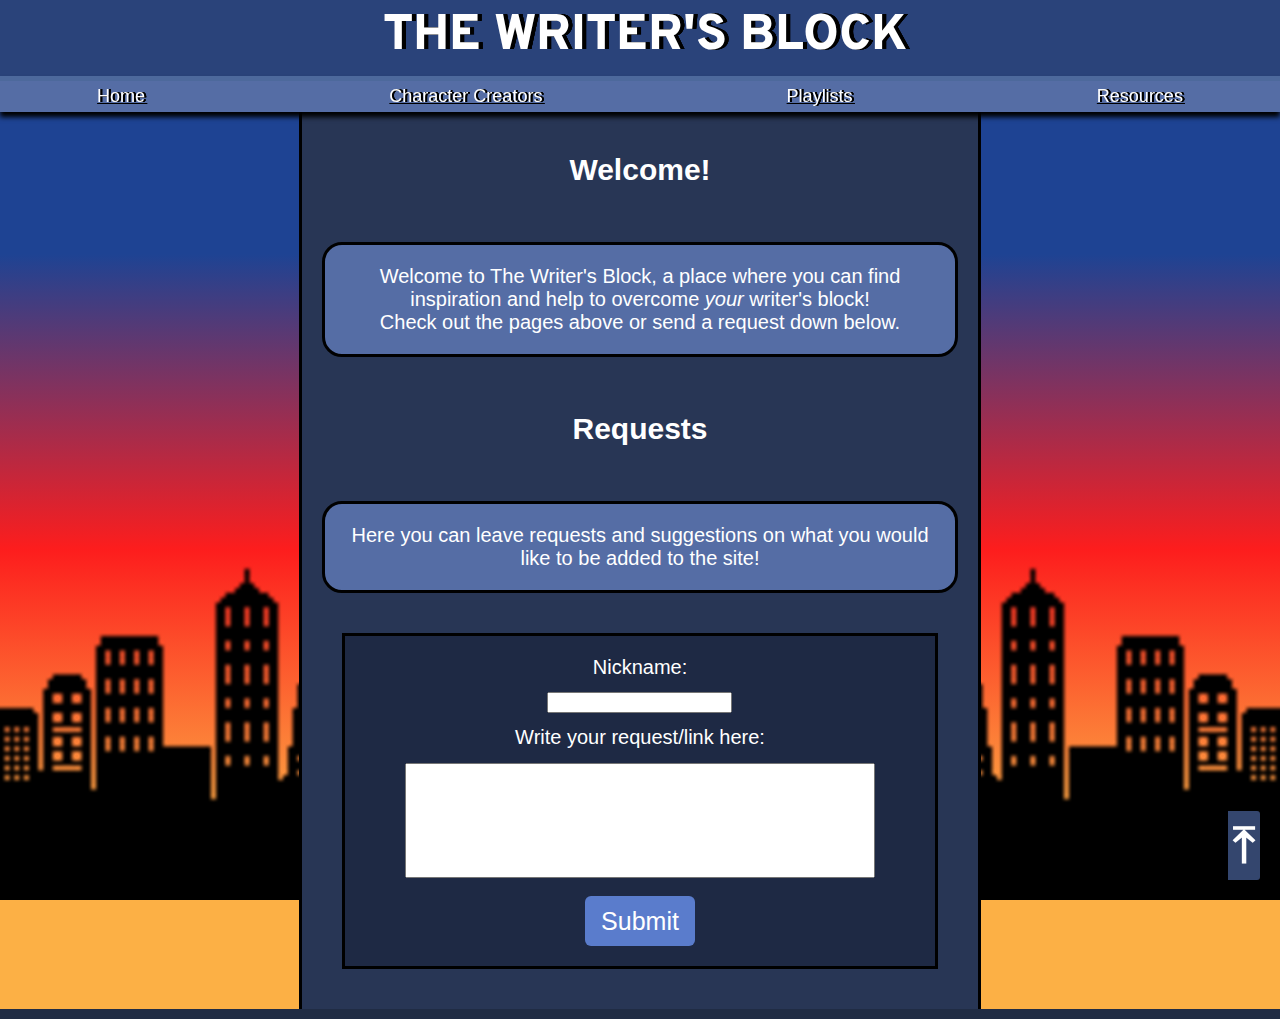
<file: index.html>
<!DOCTYPE html>
<html>
    <head>
        <meta name="viewport" content="width=device-width, initial-scale=1.0" />
        <title>The Writer's Block</title>
        <link href="https://fonts.googleapis.com/css2?family=Overpass&display=swap" rel="stylesheet">
        <link rel="stylesheet" href="style.css">
        <script type="text/javascript" src="javascript/navScroll.js"></script>
        
    </head>
    <body>
        <a name="top"></a>
        <header id="navbar">
            <h1 id="logo">The Writer's block</h1>
            <nav id="nav" class="topNav">
                <a href="#top" id="home">Home</a>
                <a href="charcreate.html" id="charcreate">Character Creators</a>
                <a href="playlists.html" id="playlists">Playlists</a>
                <a href="resources.html" id="resources">Resources</a>
            </nav>
        </header>

        <main>
            <div><img src="images/left.png" class="background-image no-select-drag" id="left" alt=""></div>
            <div class="content">
                <h2 class="page-title">Welcome!</h2>
                <p class="page-description">
                    Welcome to The Writer's Block, a place where you can find inspiration and help to overcome 
                    <span style="font-style: italic;">your</span> writer's block! <br>
                    Check out the pages above or send a request down below.
                </p>

                <h2 class="page-title">Requests</h2>
                <p class="page-description">Here you can leave requests and suggestions on what you would like to be added to the site!</p>
                <div class="request-box" id="request-box">
                    <label for="name">Nickname:</label><br>
                    <input type="text" class="input" id="name" name="name" autocomplete="off"><br>
                    <label for="request">Write your request/link here:</label><br>
                    <textarea class="input" id="request" name="request" rows="4" cols="50"></textarea><br>
                    <input type="submit" value="submit" id="subm-button" alt="submit">
                </div>
                <div id="subm-page"></div>  
            </div>
            <div>
                <img src="images/right.png" class="background-image no-select-drag" id="right" alt="">
            </div>
        </main>
        <footer><a href="#top" class="top-arrow">&#10514;</a></footer>
        <script type="text/javascript" src="javascript/submitForm.js"></script>
    </body>
</html>
</file>
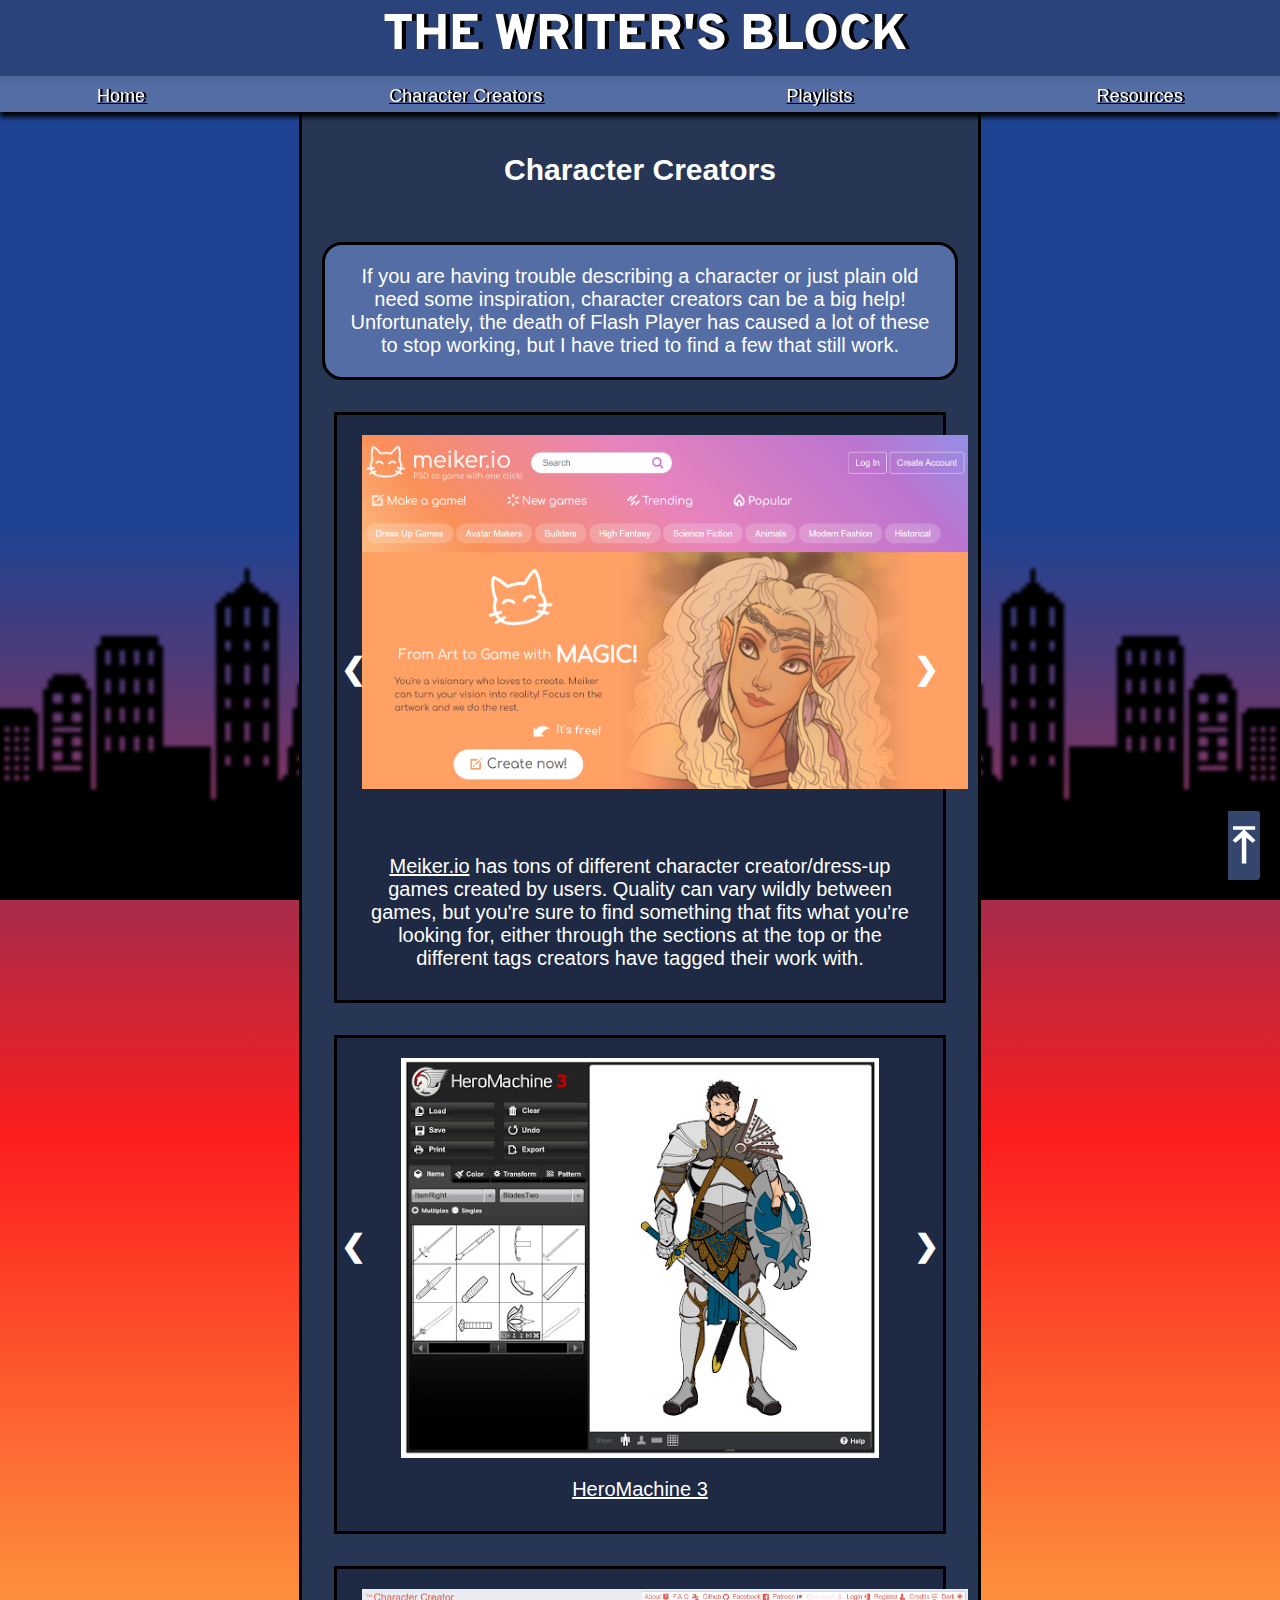
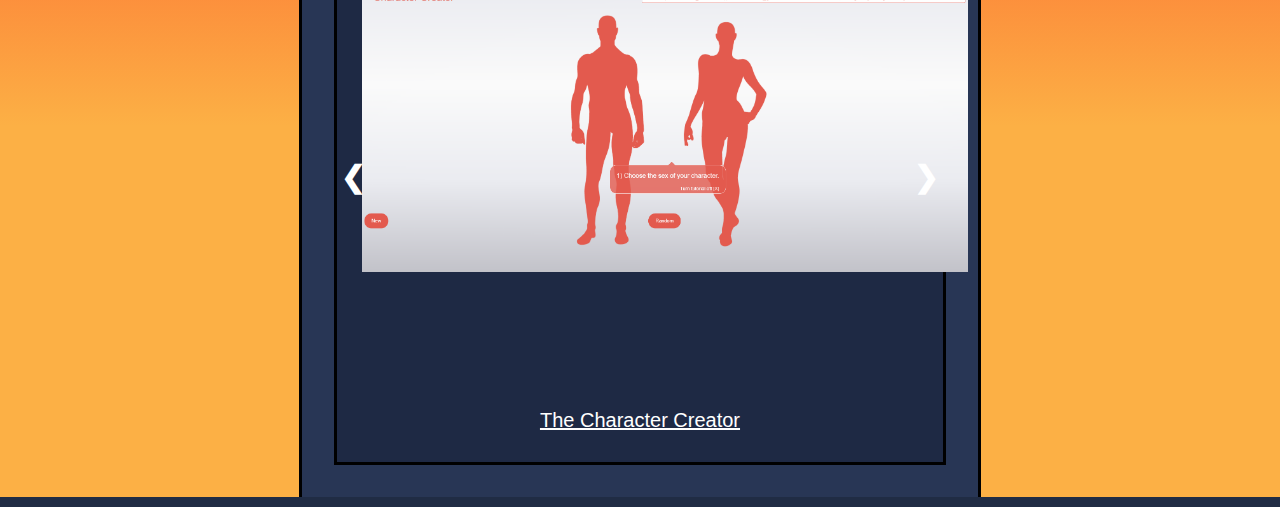
<file: charcreate.html>
<!DOCTYPE html>
<html>
    <head>
        <meta name="viewport" content="width=device-width, initial-scale=1.0" />
        <title>The Writer's Block</title>
        <link href="https://fonts.googleapis.com/css2?family=Overpass&display=swap" rel="stylesheet">
        <link rel="stylesheet" href="style.css">
        <script type="text/javascript" src="javascript/navScroll.js"></script>
        <script type="text/javascript" src="javascript/slideshow.js"></script>
    </head>
    <body>
        <a name="top"></a>
        <header id="navbar">
            <h1 id="logo">The Writer's block</h1>
            <nav>
                <a href="index.html" id="home">Home</a>
                <a href="#top" id="charcreate">Character Creators</a>
                <a href="playlists.html" id="playlists">Playlists</a>
                <a href="resources.html" id="resources">Resources</a>
            </nav>
        </header>

        <main>
            <div><img src="images/left.png" class="background-image no-select-drag" id="left" alt=""></div>
            <div class="content">
                <h2 class="page-title">Character Creators</h2>
                <p class="page-description">If you are having trouble describing a character or just 
                    plain old need some inspiration, character creators can be a big help! Unfortunately, 
                    the death of Flash Player has caused a lot of these to stop working, 
                    but I have tried to find a few that still work.
                </p>
                <div class="slideshow-container">
                    <div class="slideshow1" style="display: block">
                        <img src="images/meiker1.png" class="slideshow-img no-select-drag" loading="lazy"
                        alt="The main page of meiker.io. It has an orange to blue gradient color scheme and a simple sketch of a happy cat as its icon.">
                    </div>
                    <div class="slideshow1">
                        <img src="images/meiker2.png" class="slideshow-img no-select-drag" loading="lazy"
                        alt="The 'popular' section of meiker.io. Some of the games included are guardian fairy maker, 
                        cutesy character creator and mayor maker.">
                    </div>
                    <div class="slideshow1">
                        <img src="images/meiker3.png" class="slideshow-img no-select-drag" loading="lazy"
                        alt="The page for 'fantasy rpg character maker' on meiker.io. Some of the tags used for the game are rpg, high fantasy and elves.
                        There is a 'more games' section on the left of the page.">
                    </div>
                    <p class="charcreate-desc"><span style="display: block;"><a href="https://meiker.io/" target="_blank">Meiker.io</a> 
                        has tons of different character creator/dress-up games created by users.
                        Quality can vary wildly between games, but you're sure to find something that fits 
                        what you're looking for, either through the sections at the top or the different tags creators have tagged their work with.
                    </span></p>
                    <a class="prev" onclick="changeSlides(-1, 0)">&#10094;</a>
                    <a class="next" onclick="changeSlides(1, 0)">&#10095;</a>
                </div>
                <div class="slideshow-container">
                    <div class="slideshow2" style="display: block;">
                        <img src="images/heromachine.png" class="slideshow-img no-select-drag" loading="lazy"
                        alt="To the right is a finished creation in HeroMachine 3 and to the left is the character creator menu. 
                        It is a male knight with a sword and shield wearing grey and brown armor.">
                    </div>
                    <div class="slideshow2">
                        <img src="images/heromachine2.png" class="slideshow-img no-select-drag" loading="lazy"
                        alt="On the left half of the image is a character wearing blue full-body space armor with grey metal wings in their back.
                        On the right is a more complex-looking character creator menu.">
                    </div>
                    <div class="slideshow2">
                        <img src="images/heromachine3.png" class="slideshow-img no-select-drag"  loading="lazy"
                        alt="An otherwordly feminine character with pitch black skin and glowing pink eyes. 
                        They're wearing a cloak that looks like a piece of space and parts of their body fades out, showing the cloak behind.">
                    </div>
                    <p class="charcreate-desc"><span style="display: block;">
                        <a href="http://www.heromachine.com/heromachine-3-lab/" target="_blank">HeroMachine 3</a>
                    </span></p>
                    <a class="prev" onclick="changeSlides(-1, 1)">&#10094;</a>
                    <a class="next" onclick="changeSlides(1, 1)">&#10095;</a>
                </div>
                <div class="slideshow-container">
                    <div class="slideshow3" style="display: block;">
                        <img src="images/charcreator.png" class="slideshow-img no-select-drag" loading="lazy" 
                        alt="A white page with the red outlines of a masculine and a feminineform. The tutorial box between them says 
                        '1) Choose the sex of your character'.">
                    </div>
                    <div class="slideshow3">
                        <img src="images/charcreator2.png" class="slideshow-img no-select-drag" loading="lazy"
                        alt="A closeup of a masculine character's head with a category menu to the left and a customization menu to the right.">
                    </div>
                    <div class="slideshow3">
                        <img src="images/charcreator3.png" class="slideshow-img no-select-drag" loading="lazy" 
                        alt="A randomized masculine character. They are wearing casual clothes and have large bat-like wings on their back.">
                    </div>
                    <p class="charcreate-desc"><span style="display: block;"><a href="charactercreator.org" target="_blank">The Character Creator</a>
                    </span></p>
                    <a class="prev" onclick="changeSlides(-1, 2)">&#10094;</a>
                    <a class="next" onclick="changeSlides(1, 2)">&#10095;</a>
                </div>
            </div>
            <div>
                <img src="images/right.png" class="background-image no-select-drag" id="right" alt="">
                <a href="#top" class="top-arrow">&#10514;</a>
            </div>
        </main>
        <footer></footer>
    </body>
</html>
</file>
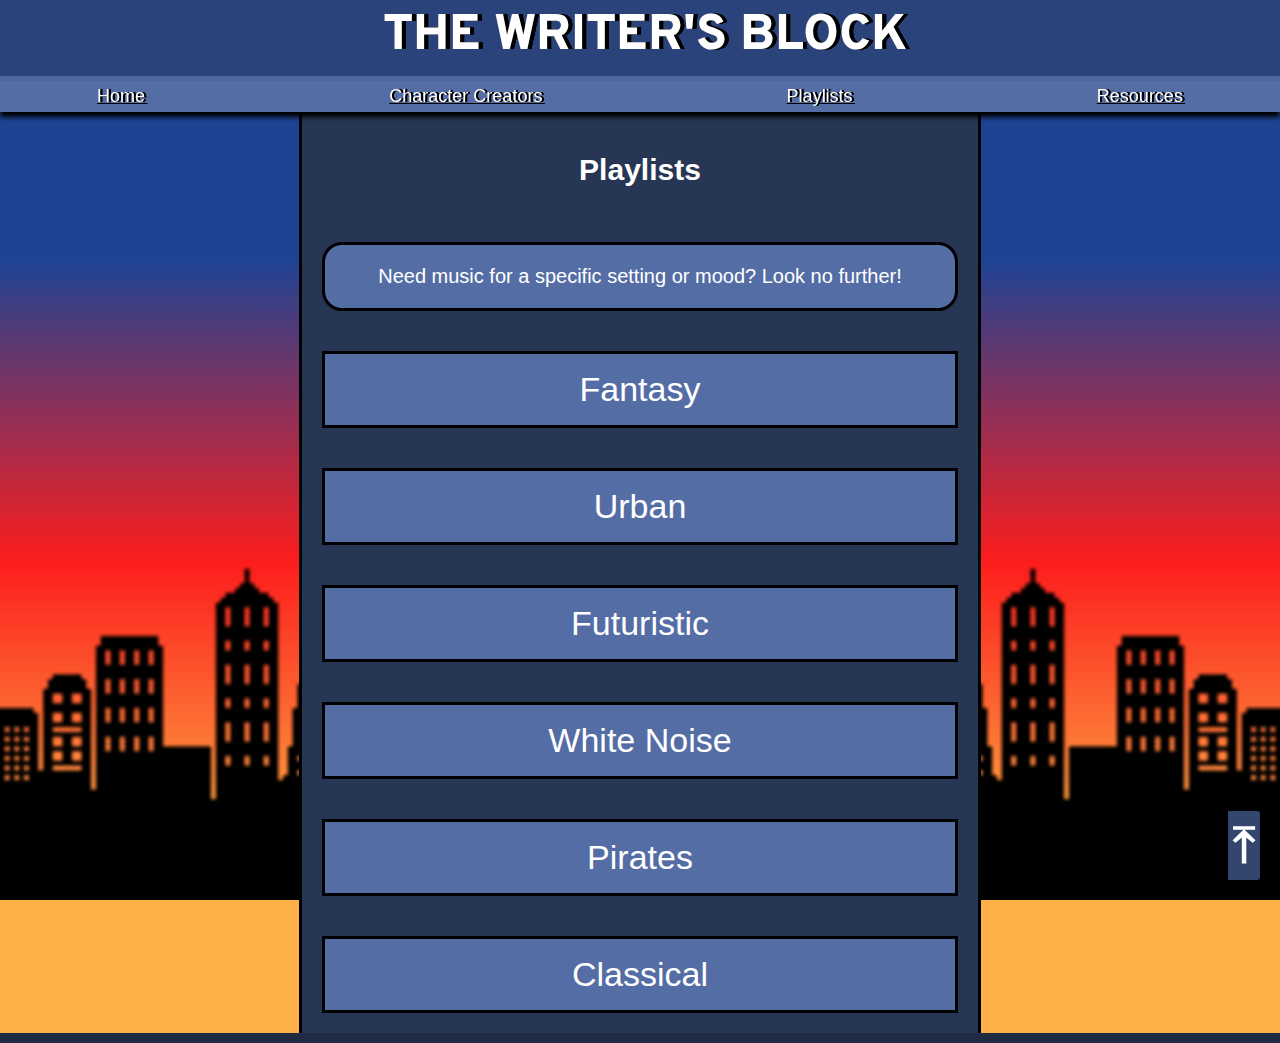
<file: playlists.html>
<!DOCTYPE html>
<html>
    <head>
        <meta name="viewport" content="width=device-width, initial-scale=1.0" />
        <title>The Writer's Block</title>
        <link href="https://fonts.googleapis.com/css2?family=Overpass&display=swap" rel="stylesheet">
        <link rel="stylesheet" href="style.css">
        <script type="text/javascript" src="javascript/navScroll.js"></script>
        <script type="text/javascript" src="javascript/dropdown.js"></script>
    </head>
    <body>
        <a name="top"></a>
        <header id="navbar">
            <h1 id="logo">The Writer's block</h1>
            <nav>
                <a href="index.html" id="home">Home</a>
                <a href="charcreate.html" id="charcreate">Character Creators</a>
                <a href="#top" id="playlists">Playlists</a>
                <a href="resources.html" id="resources">Resources</a>
            </nav>
        </header>
        <main>
            <div><img src="images/left.png" class="background-image no-select-drag" id="left" alt=""></div>
            <div class="content">
                <h2 class="page-title">Playlists</h2>
                <p class="page-description">Need music for a specific setting or mood? Look no further!</p>
                <div class="sections">
                    <div class="playlist-box">
                        <div class="dropdown">
                            <button onclick="dropdownFunc(this)" class="drop-button" alt="Fantasy">Fantasy</button>
                            <div id="myDropdown" class="dropdown-content">
                                <a href="https://open.spotify.com/playlist/1JShdUTOmU54ozm3oZEFMw?si=0d39611b9cc24e24" target="_blank">Fantasy Adventure</a>
                                <a href="https://www.youtube.com/watch?v=0YiheRT0afA" target="_blank">Magical Fantasy Music</a>
                                <a href="https://www.youtube.com/watch?v=ihZwWD4MFtA" target="_blank">Celtic Music</a>
                                <a href="https://www.youtube.com/watch?v=K2maH-XVEGQ" target="_blank">Medieval Fantasy Music</a>
                                <a href="https://www.youtube.com/watch?v=wLlovxa3VJ0" target="_blank">Fantasy Tavern Music</a>
                            </div>
                        </div>
                    </div>
                    <div class="playlist-box">
                        <div class="dropdown">
                            <button onclick="dropdownFunc(this)" class="drop-button" alt="Urban">Urban</button>
                            <div id="myDropdown" class="dropdown-content">
                                <a href="https://open.spotify.com/playlist/07zF8MjQPsiYUXiAIGZ5TA?si=6b733100a14b460f" target="_blank">The Sound of Urban Contemporary</a>
                                <a href="https://open.spotify.com/playlist/77l4RV2wSVQLXlk3w2C8fd?si=a577102634d54b23&nd=1" target="_blank">Dinner Party</a>
                                <a href="https://open.spotify.com/playlist/0ZjPyJzy3zNaDsLEpDyMO0?si=c02d1d94162544d6" target="_blank">Dinner Party Essentials</a>
                                <a href="https://open.spotify.com/playlist/3JH0DCNwJWvCVxOPethLNq?si=3b922175429f4faa" target="_blank">Cocktail Party Beach Music</a>
                                <a href="https://open.spotify.com/playlist/37i9dQZF1DWZC2yew0xGiz?si=b4e4c3be4bcd46ab" target="_blank">Film & TV Favorites: 90s Black Cinema</a>
                            </div>
                        </div>
                    </div>
                    <div class="playlist-box">
                        <div class="dropdown">
                            <button onclick="dropdownFunc(this)" class="drop-button" alt="Futuristic">Futuristic</button>
                            <div id="myDropdown" class="dropdown-content">
                                <a href="https://open.spotify.com/playlist/6mCg8ApBsrU6Cb3cOTpTsS?si=4bef040ce4d54c57" target="_blank">Synthwave/Retro Electro</a>
                                <a href="https://www.youtube.com/watch?v=dgCnYsDTiXU" target="_blank">Cybercity - A Synthwave Mix</a>
                                <a href="https://www.youtube.com/watch?v=zIpXoohOg44" target="_blank">Cyberpunk & Dystopian Music Compilation</a>
                                <a href="https://www.youtube.com/watch?v=4F7sdy2rZws" target="_blank">Infinity - Epic Futuristic Music Mix</a>
                                <a href="https://www.youtube.com/watch?v=3ST4fDVyAzA" target="_blank">Space Traveling</a>
                                <a href="https://www.youtube.com/watch?v=LcFvO6vGTX4" target="_blank">Hyperdrive - Epic Powerful Futuristic Music Mix</a>
                                <a href="https://www.youtube.com/watch?v=wOMwO5T3yT4" target="_blank">Space Trip - Synthwave Mix</a>
                            </div>
                        </div>
                    </div>
                    <div class="playlist-box">
                        <div class="dropdown">
                            <button onclick="dropdownFunc(this)" class="drop-button" alt="White noise">White Noise</button>
                            <div id="myDropdown" class="dropdown-content">
                                <a href="https://rainycafe.com/" target="_blank">Rainy Cafe</a>
                                <a href="https://mynoise.net/noiseMachines.php" target="_blank">myNoise</a>
                            </div>
                        </div>
                    </div>
                    <div class="playlist-box">
                        <div class="dropdown">
                            <button onclick="dropdownFunc(this)" class="drop-button" alt="Pirates">Pirates</button>
                            <div id="myDropdown" class="dropdown-content">
                                <a href="https://open.spotify.com/playlist/2DsYfCPWDxZtFzHRj9mO4h?si=7cd1a4b041714801" target="_blank">Sea shanties for thots</a>
                                <a href="https://open.spotify.com/playlist/7m0Nys1lwqUMlyIkmhLpm9?si=93180841fa0c401d" target="_blank">Assassin's Creed Black Flag sea shanties</a>
                                <a href="https://www.youtube.com/watch?v=BmfLlIumkBE" target="_blank">Songs to channel your inner siren</a>
                                <a href="https://www.youtube.com/watch?v=XsuTV_fqM00" target="_blank">A Pirate King's Playlist</a>
                                <a href="https://www.youtube.com/watch?v=f7Cpkup4g3I" target="_blank">Epic Pirate Music</a>
                                <a href="https://www.youtube.com/watch?v=QHWAzBZ2hDA" target="_blank">World's Most Epic Pirate Music Mix</a>
                            </div>
                        </div>
                    </div>
                    <div class="playlist-box">
                        <div class="dropdown">
                            <button onclick="dropdownFunc(this)" class="drop-button" alt="Classical">Classical</button>
                            <div id="myDropdown" class="dropdown-content">
                                <a href="https://www.youtube.com/watch?v=jgpJVI3tDbY" target="_blank">The Best of Classical Music</a>
                                <a href="https://www.youtube.com/watch?v=uMCSdgkdOJc" target="_blank">this playlist will make you feel like a 19th century villain</a>
                                <a href="https://www.youtube.com/watch?v=fuwDtdxvOYU" target="_blank">A playlist for a 19th century villain plotting their revenge</a>
                                <a href="https://www.youtube.com/watch?v=PDNy_GHNsiE" target="_blank">dark academia slightly obscure classical music playlist</a>
                                <a href="https://www.youtube.com/watch?v=Tos3o_GWED4" target="_blank">Most Epic Classical Music Pieces Collection</a>
                                <a href="https://www.youtube.com/watch?v=oGkkusOMFj0" target="_blank">The Best Jazz Songs of All Time</a>
                                <a href="https://www.youtube.com/watch?v=PEI2zet48Uc" target="_blank">Jazz Noir Music Playlist</a>
                            </div>
                        </div>
                    </div>
                </div>
            </div>
            <div>
                <img src="images/right.png" class="background-image no-select-drag" id="right" alt="">
                <a href="#top" class="top-arrow">&#10514;</a>
            </div>
        </main>
        <footer></footer>
    </body>
</html>
</file>
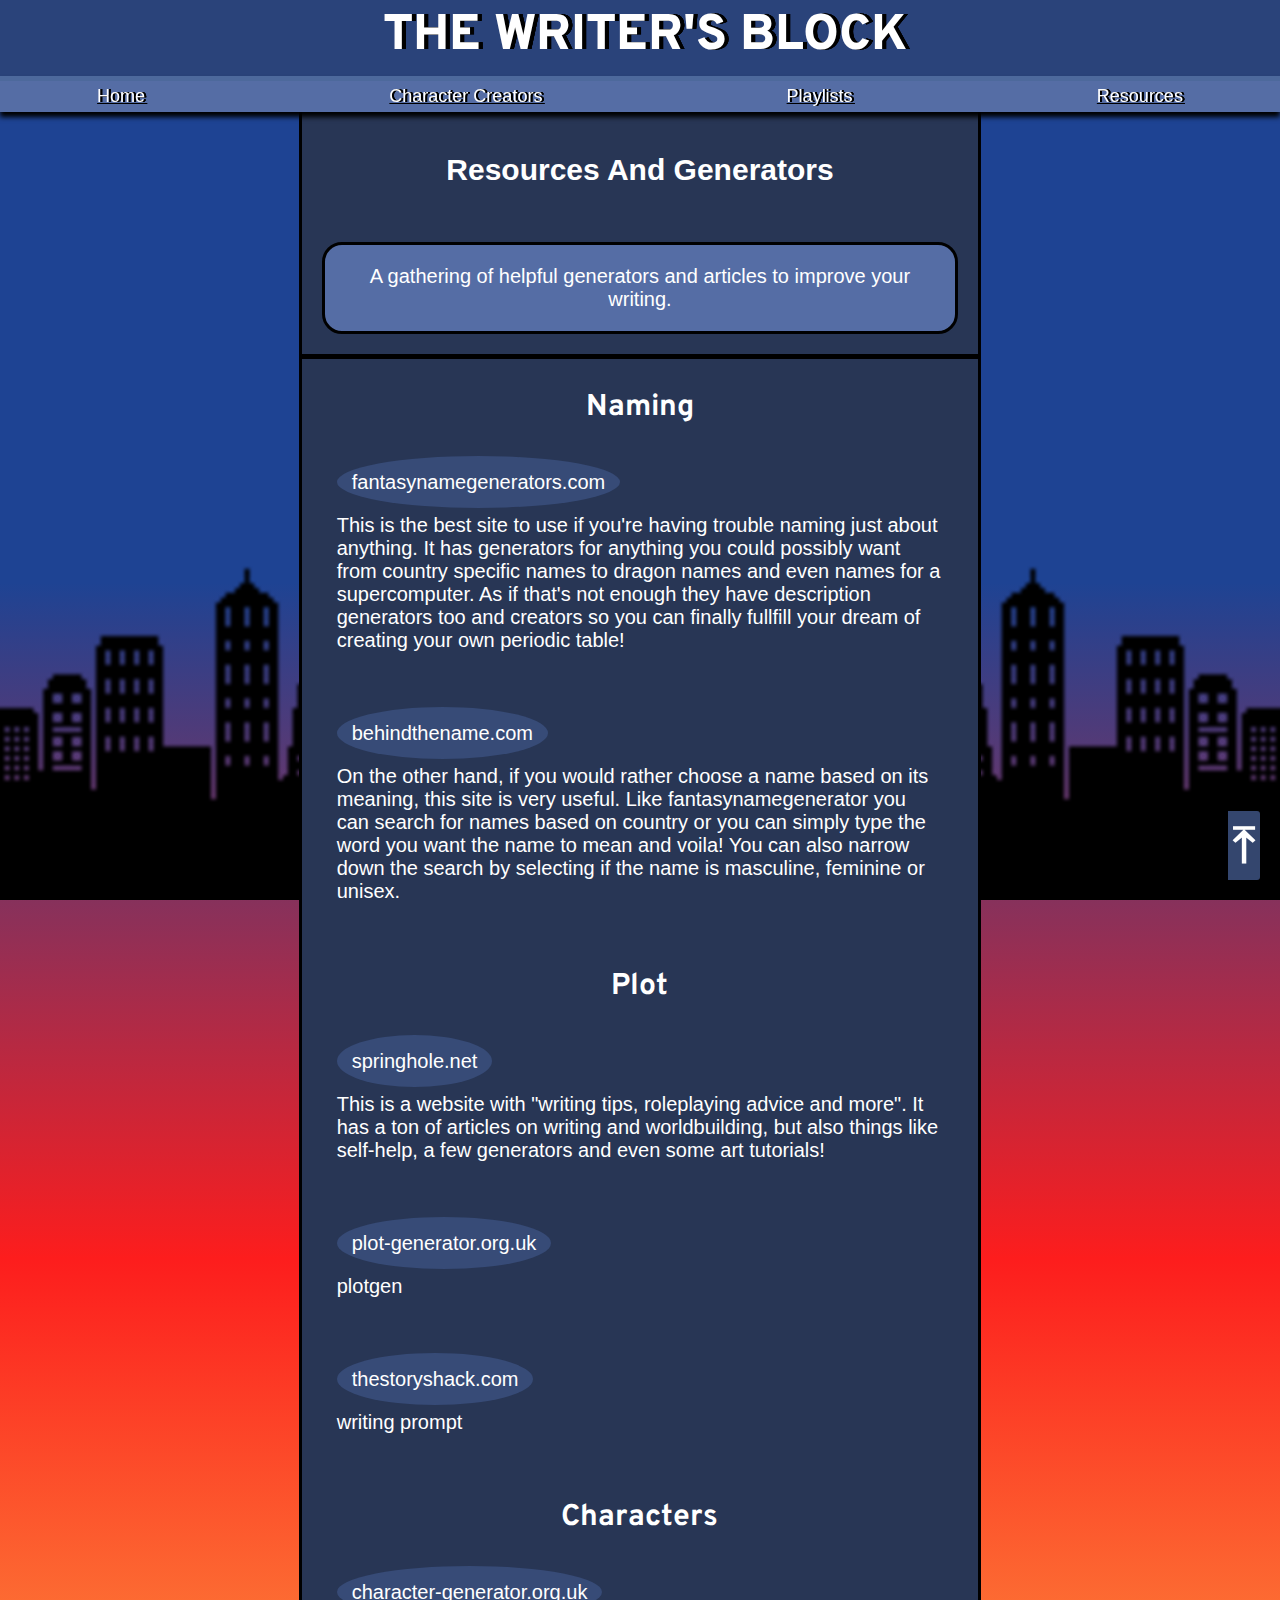
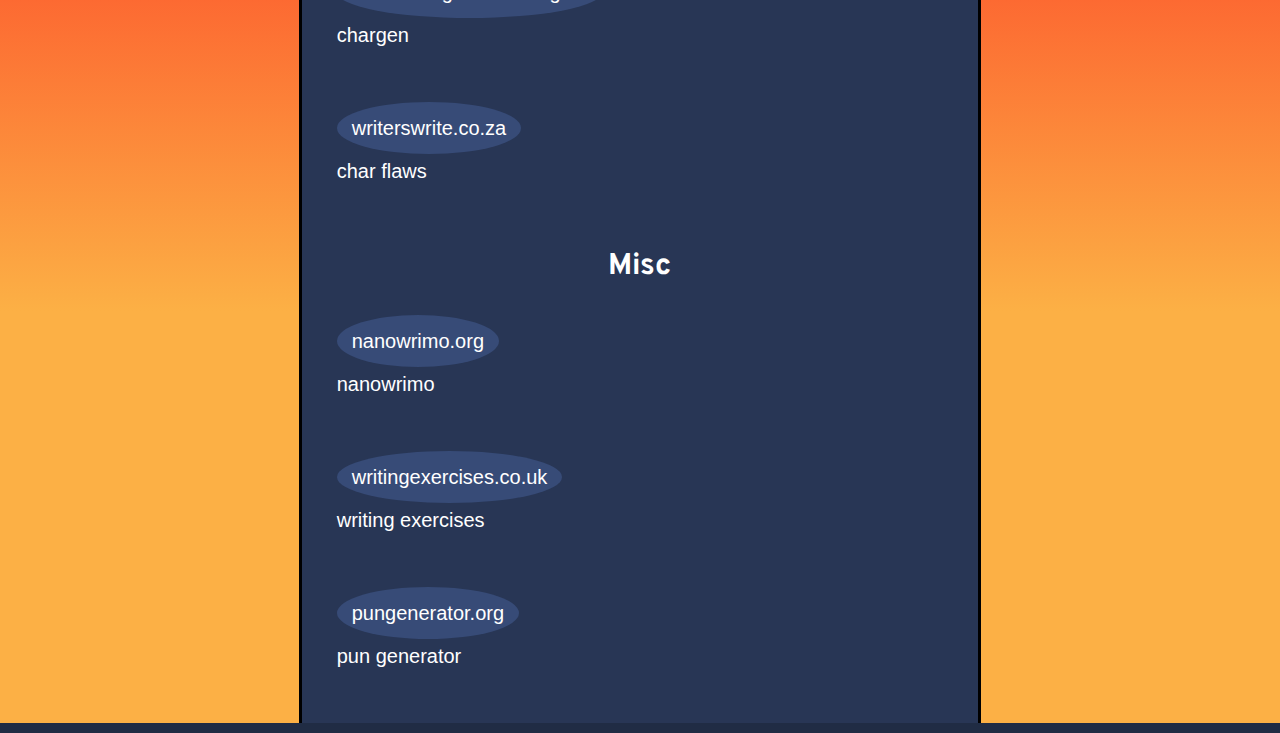
<file: resources.html>
<!DOCTYPE html>
<html>
    <head>
        <meta name="viewport" content="width=device-width, initial-scale=1.0" />
        <title>The Writer's Block</title>
        <link href="https://fonts.googleapis.com/css2?family=Overpass&display=swap" rel="stylesheet">
        <link rel="stylesheet" href="style.css">
        <script type="text/javascript" src="javascript/navScroll.js"></script>
    </head>
    <body>
        <a name="top"></a>
        <header id="navbar">
            <h1 id="logo">The Writer's block</h1>
            <nav>
                <a href="index.html" id="home">Home</a>
                <a href="charcreate.html" id="charcreate">Character Creators</a>
                <a href="playlists.html" id="playlists">Playlists</a>
                <a href="#top" id="resources">Resources</a>
            </nav>
        </header>

        <main>
            <div><img src="images/left.png" class="background-image no-select-drag" id="left"  alt=""></div>
            <div class="content">
                <h2 class="page-title">Resources and Generators</h2>
                <p class="page-description">A gathering of helpful generators and articles to improve your writing.</p>
                <div class="res-content">
                    <h3>Naming</h3>
                    <div class="res-box">
                        <a href="https://www.fantasynamegenerators.com/" target="_blank">FantasyNameGenerators.com</a>
                        <p>
                            This is the best site to use if you're having trouble naming just about anything. It has generators for
                            anything you could possibly want from country specific names to dragon names and even names for a supercomputer. 
                            As if that's not enough they have description generators too and creators so you can finally fullfill your dream of creating your own periodic table!
                        </p>
                    </div>
                    <div class="res-box">
                        <a href="https://www.behindthename.com/" target="_blank">BehindTheName.com</a>
                        <p>
                            On the other hand, if you would rather choose a name based on its meaning, this site is very useful.
                            Like fantasynamegenerator you can search for names based on country or you can simply type the word you want
                            the name to mean and voila! You can also narrow down the search by selecting if the name is masculine, feminine or unisex.
                        </p>
                    </div>
                    <h3>Plot</h3>
                    <div class="res-box">
                        <a href="https://springhole.net/" target="_blank">Springhole.net</a>
                        <p>
                            This is a website with "writing tips, roleplaying advice and more".
                    It has a ton of articles on writing and worldbuilding, but also things like self-help, a few generators and even some art tutorials!
                        </p>
                    </div>
                    <div class="res-box">
                        <a href="https://www.plot-generator.org.uk/story/" target="_blank">plot-generator.org.uk</a>
                        <p>
                            plotgen
                        </p>
                    </div>
                    <div class="res-box">
                        <a href="https://thestoryshack.com/tools/writing-prompt-generator/" target="_blank">Thestoryshack.com</a>
                        <p>
                            writing prompt
                        </p>
                    </div>
                    <h3>Characters</h3>
                    <div class="res-box">
                        <a href="https://www.character-generator.org.uk/" target="_blank">character-generator.org.uk</a>
                        <p>
                            chargen
                        </p>
                    </div>
                    <div class="res-box">
                        <a href="http://www.writerswrite.co.za" target="_blank">writerswrite.co.za</a>
                        <p>
                            char flaws
                        </p>
                    </div>
                    <h3>Misc</h3>
                    <div class="res-box">
                        <a href="https://nanowrimo.org/" target="_blank">nanowrimo.org</a>
                        <p>
                            nanowrimo
                        </p>
                    </div>
                    <div class="res-box">
                        <a href="https://writingexercises.co.uk/" target="_blank">writingexercises.co.uk</a>
                        <p>
                            writing exercises
                        </p>
                    </div>
                    <div class="res-box">
                        <a href="https://pungenerator.org/" target="_blank">pungenerator.org</a>
                        <p>
                            pun generator
                        </p>
                    </div>
                </div>
            </div>
            <div>
                <img src="images/right.png" class="background-image no-select-drag" id="right" alt="">
                <a href="#top" class="top-arrow">&#10514;</a>
            </div>
        </main>
        <footer></footer>
    </body>
</html>
</file>
<file: style.css>
/*---------------
# [Color Codes]

# Mid blue (navbar main) #2A437A
# Light blue (navbar + page desc) #556da5
# Dark blue (main content) rgb(40, 54, 85)
# Grey (link hover) rgb(206, 203, 203)

# */


h1 {
    font-family: 'Overpass', sans-serif;
    font-weight: 800;
    font-size: 50px;
    color: #ffffff;
    text-align: center;
    text-transform: uppercase;
    text-shadow: 4px 0 0 black, 4px 0 0 black, 4px 0 0 black, 4px 0 0 black ;
}
h3{
    font-family: 'Overpass', sans-serif;
    font-size: 30px;
    text-align: center;
    color: white;
}
p{
    font-family:'Segoe UI', Tahoma, Geneva, Verdana, sans-serif;
    font-size: 20px;
    color: white;
}
.no-select-drag{
    -webkit-touch-callout: none; /* iOS Safari */
    -webkit-user-select: none; /* Safari */
    -khtml-user-select: none; /* Konqueror HTML */
    -moz-user-select: none; /* Old versions of Firefox */
    -ms-user-select: none; /* Internet Explorer/Edge */
    user-select: none; /* Non-prefixed version, currently supported by Chrome, Edge, Opera and Firefox */
    -webkit-user-drag: none;
    -moz-user-drag: none;
    -o-user-drag: none;
    -khtml-user-drag: none;
}
/*****Navbar*****/
#logo{
    font-size: 50px;
    transition: 0.4s;
    margin-top: -5px;
    margin-left: -70px;
}
#navbar{
    position: fixed;
    width: 100%;
    top: 0;
    left: 0;
    background: #2A437A;
    height: 90px;
    z-index: 1;
    transition: 0.4s;
    padding: 10px 40px;
}
nav{
    background: #556da5;
    margin-top: -26px;
    border-top: 5px solid #4d699c;
    box-shadow: 0 5px 5px black;
    display: grid;
    grid-template-columns: repeat(4, auto);
    grid-gap: 50px;
    position: fixed;
    left: 0;
    right: 0;
}
nav a{
    text-align: center;
    color: rgb(255, 255, 255);
    font-size: 18px;
    font-family: 'Segoe UI', Tahoma, Geneva, Verdana, sans-serif;
    text-shadow: 2px 0 0 black, 2px 0 0 black, 2px 0 0 black, 2px 0 0 black ;
    text-decoration-color: black;
    padding: 5px;
}
nav a:hover{
    color: rgb(206, 203, 203);
    background-color: #4863a3;
}
/*****Main content*****/
body{
    padding-top: 90px;
    background: rgb(83,36,115);
    background: linear-gradient(180deg,rgba(30,67,147,1) 25%, rgba(253,29,29,1) 54%, rgba(252,176,69,1) 82%);
    background-repeat: no-repeat;
}
main{
    display: grid;
    grid-template-columns: 23% 54% 23%;
}
.content{
    background: rgb(40, 54, 85);
    border: 3px black;
    border-style: none solid none;
    align-self: center;
}
#left{
    left: 0;
}
#right{
    right: 0;
}
.background-image{
    position: fixed;
    bottom: 0;
    object-fit: cover;
    z-index: -1;
}
.page-title{
    padding: 1em;
    font-family: 'Segoe UI', Tahoma, Geneva, Verdana, sans-serif;
    font-size: 30px;
    text-align: center;
    text-transform: capitalize;
    color: white;
}
.page-description{
    text-align: center;
    padding: 1em;
    border-radius: 1em;
    border: solid black;
    margin: 1em;
    background-color: #556da5;
}
.top-arrow{
    position: fixed;
    border-radius: 0 3px 3px 0;
    width: auto;
    color: white;
    background-color: rgb(52, 70, 110);
    font-size: 50px;
    font-weight: bold;
    padding: 5px;
    bottom: 20px;
    right: 20px;
    text-decoration: none;
}
.top-arrow:hover{
    color: rgb(206, 203, 203);
    background-color: rgb(40, 54, 85);
}
/*****Requests*****/
.request-box{
    background-color: #1e2944;
    border: black solid;
    margin: 2em;
    text-align: center;
    font-family: 'Segoe UI', Tahoma, Geneva, Verdana, sans-serif;
    font-size: 20px;
    color: white;
    padding: 1em;
}
.input{
    margin: 1em;
    max-width: 100%;
    resize: none;
    -webkit-box-sizing: border-box;
    -moz-box-sizing: border-box;
    box-sizing: border-box;
}
#request{
    padding: 2em;
}
#subm-button{
    background-color: #5a7ccc;
    color: white;
    font-size: 25px;
    font-family: 'Segoe UI', Tahoma, Geneva, Verdana, sans-serif;
    text-transform: capitalize;
    width: 110px;
    height: 50px;
    border: none;
    border-radius: 6px;
    transition: .35s;
}
#subm-button:hover{
    cursor: pointer;
    background-color: #556da5;
    color: rgb(231, 228, 228);
}
.req-container{
    background-color:#1e2944;
    border: black solid;
    margin: 1em;
    transform-origin: top;
}
.req-name{
    text-align: left;
    margin-left: 30px;
    font-size: 20px;
    color: white;
    font-family: 'Overpass', sans-serif;
    white-space: pre;           /* CSS 2.0 */
    white-space: pre-wrap;      /* CSS 2.1 */
    white-space: pre-line;      /* CSS 3.0 */
    white-space: -pre-wrap;     /* Opera 4-6 */
    white-space: -o-pre-wrap;   /* Opera 7 */
    white-space: -moz-pre-wrap; /* Mozilla */
    white-space: -hp-pre-wrap;  /* HP Printers */
    word-wrap: break-word;      /* IE 5+ */
}
.request{
    font-size: 30px;
    margin-left: 30px;
    color: white;
    text-align: left;
    font-family: 'Segoe UI', Tahoma, Geneva, Verdana, sans-serif;
    white-space: pre;           /* CSS 2.0 */
    white-space: pre-wrap;      /* CSS 2.1 */
    white-space: pre-line;      /* CSS 3.0 */
    white-space: -pre-wrap;     /* Opera 4-6 */
    white-space: -o-pre-wrap;   /* Opera 7 */
    white-space: -moz-pre-wrap; /* Mozilla */
    white-space: -hp-pre-wrap;  /* HP Printers */
    word-wrap: break-word;      /* IE 5+ */
}
/*****Playlist*****/
.playlist-box{
    display: flex;
    align-items: center;
    justify-content: center;
    padding: 20px;
    font-size: 35px;
    position: relative;
}
.drop-button{
    background-color: #556da5;
    color: white;
    padding: 16px;
    font-family: 'Segoe UI', Tahoma, Geneva, Verdana, sans-serif;
    font-size: 34px;
    border: none;
    cursor: pointer;
    width: 100%;
    display: block;
}
.drop-button:hover{
    background-color: #455781;
}
.dropdown{
    position: relative;
    display: inline-block;
    border: black solid;
    width: 100%;
}
.dropdown-content{
    display: none;
    width: 100%;
    box-shadow: 0px 8px 16px 0px rgba(0,0,0,0.2);
    background-color: #e6e3e3;
    animation: rotateMenu 300ms ease-in-out forwards;
    transform-origin: top center;
    /*https://codinhood.com/micro/10-dropdown-menu-animations-css-transform*/
}
.dropdown-content a{
    color: black;
    padding: 12px 16px;
    text-decoration: none;
    display: block;
}
.dropdown-content a:hover{
    background-color: rgb(206, 203, 203);
}
.show{display: block;}

@keyframes rotateMenu {
    0% {
      transform: rotateX(-90deg)
    }
    70% {
      transform: rotateX(20deg)
    }
    100% {
      transform: rotateX(0deg)
    }
  }
/*****Character Creator*****/
.charcreate-desc{
    color: white;
    text-align: center;
    padding: 10px 30px;
}
.charcreate-desc a{
    color: white;
}
.charcreate-desc a:hover{
    color: rgb(206, 203, 203);
}
.slideshow-container{
    position: relative;
    margin: 2em;
    display: grid;
    grid-template-rows: 400px auto;
    grid-gap: 10px;
    border: black solid;
    background-color: #1e2944;
}
.slideshow-container div{
    display: none;
}
.slideshow-img{
    display: block;
    max-width: 100%;
    height: auto;
    max-height: 400px;
    margin: 0 auto;
    padding: 20px 25px 0px 25px;
    object-fit: contain;
}
/* arrow buttons */
.prev, .next{
    position: absolute;
    cursor: pointer;
    border-radius: 0 3px 3px 0;
    width: auto;
    color: white;
    font-size: 30px;
    font-weight: bold;
    padding: 4px;
    margin-top: -60px;
    top: 50%;
}
.next{
    right: 0;
}
.prev:hover, .next:hover{
    color: rgb(173, 170, 170);
}
/*****Resources*****/
.res-content{
    border-top: solid black 5px;
}
.res-box{
    color: white;
    text-align: left;
    margin: 20px 20px;
    padding: 15px;
}
.res-box a{
    text-transform: lowercase;
    font-family: 'Segoe UI', Tahoma, Geneva, Verdana, sans-serif;
}
.res-content a{
    color: white;
    font-size: 20px;
    font-family: 'Segoe UI', Tahoma, Geneva, Verdana, sans-serif;
    background-color: rgb(55, 75, 119);
    border-radius: 50%;
    padding: 15px;
    text-decoration: none;
}
.res-content a:hover{
    color: rgb(206, 203, 203);
    background-color: rgb(75, 103, 163);
}
/*****Footer*****/
footer{
    background: rgb(32, 44, 68);
    height: 10px;
    width: 100%;
    position: absolute;
    left: 0;
    right: 0;
}
/*****Media Queries*****/
@media(max-width: 640px){
    main{
        grid-template-columns: none;
    }
    .background-image{
        display: none;
    }
    #navbar{
        top: -5px;
    }
    nav{
        margin-top: -35px;
        grid-gap: 30px;
    }
    nav a{
        font-size: 20px;
        padding: 2px;
    }
    p{
        font-size: 15px;
    }
}
</file>
